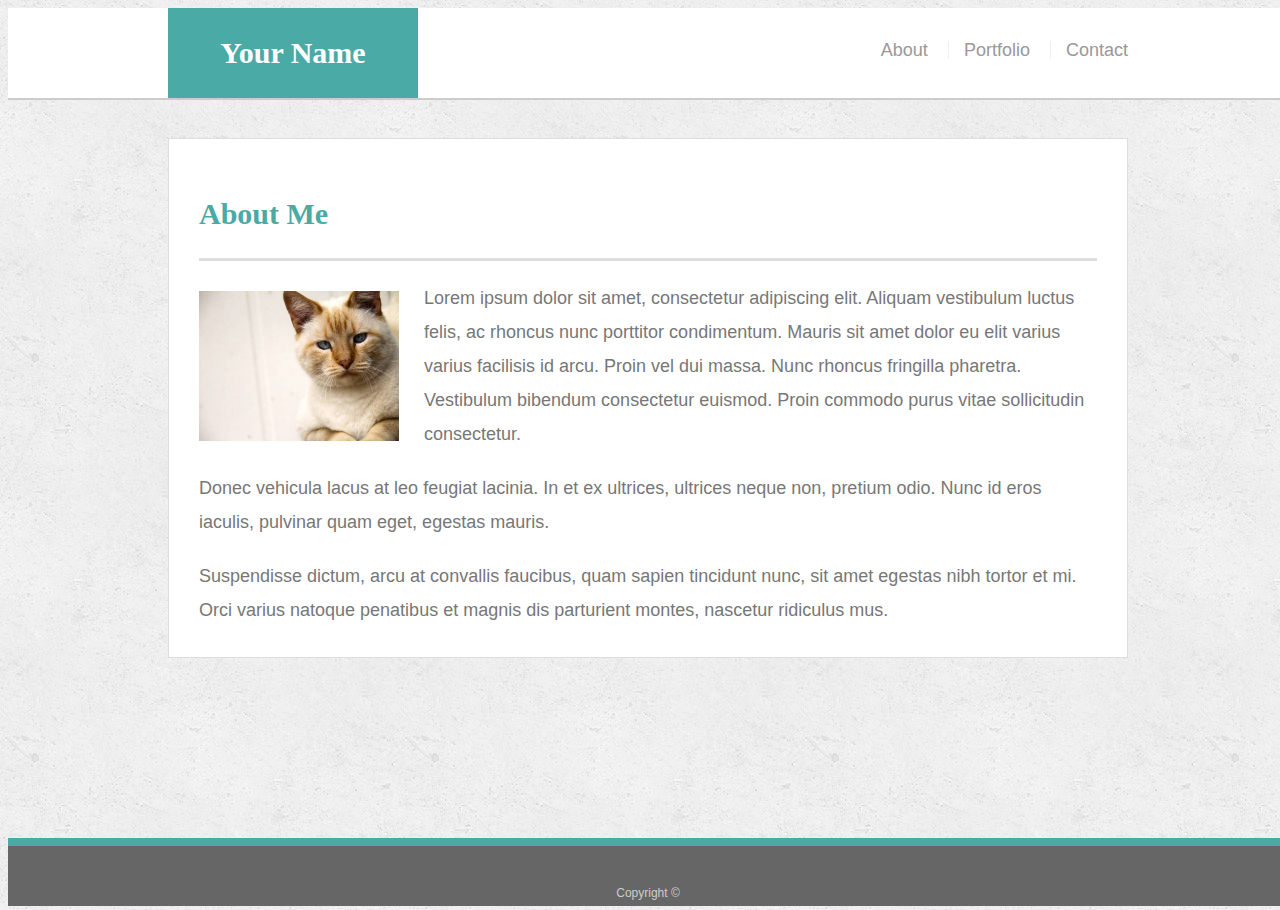
<file: index.html>
<!doctype html>
<html lang="en-us">

<head>
  <meta charset="UTF-8">
  <title>About | Your Name</title>
  <link rel="stylesheet" type="text/css" href="assets/css/style.css">
  <meta content="width=device-width, initial-scale=1" name="viewport">
</head>

<body>

  <header id="masthead">
    <div class="container">
      <a href="index.html" id="logo">Your Name</a>
      <nav>
        <a href="index.html">About</a>
        <a href="portfolio.html">Portfolio</a>
        <a href="contact.html">Contact</a>
      </nav>
    </div>
  </header>

  <div id="main-container" class="container">
    <section class="main-section">
      <h1>About Me</h1>

      <img src="assets/images/cat.jpg" class="auth-image" alt="Your Name">

      <p>Lorem ipsum dolor sit amet, consectetur adipiscing elit. Aliquam vestibulum luctus felis, ac rhoncus nunc porttitor condimentum. Mauris sit amet dolor eu elit varius varius facilisis id arcu. Proin vel dui massa. Nunc rhoncus fringilla pharetra. Vestibulum bibendum consectetur euismod. Proin commodo purus vitae sollicitudin consectetur.</p>

      <p>Donec vehicula lacus at leo feugiat lacinia. In et ex ultrices, ultrices neque non, pretium odio. Nunc id eros iaculis, pulvinar quam eget, egestas mauris.</p>

      <p>Suspendisse dictum, arcu at convallis faucibus, quam sapien tincidunt nunc, sit amet egestas nibh tortor et mi. Orci varius natoque penatibus et magnis dis parturient montes, nascetur ridiculus mus.</p>

    </section>

  </div>

  <footer>
    <div class="container">
      Copyright &copy; 
    </div>
  </footer>
</body>

</html>
</file>
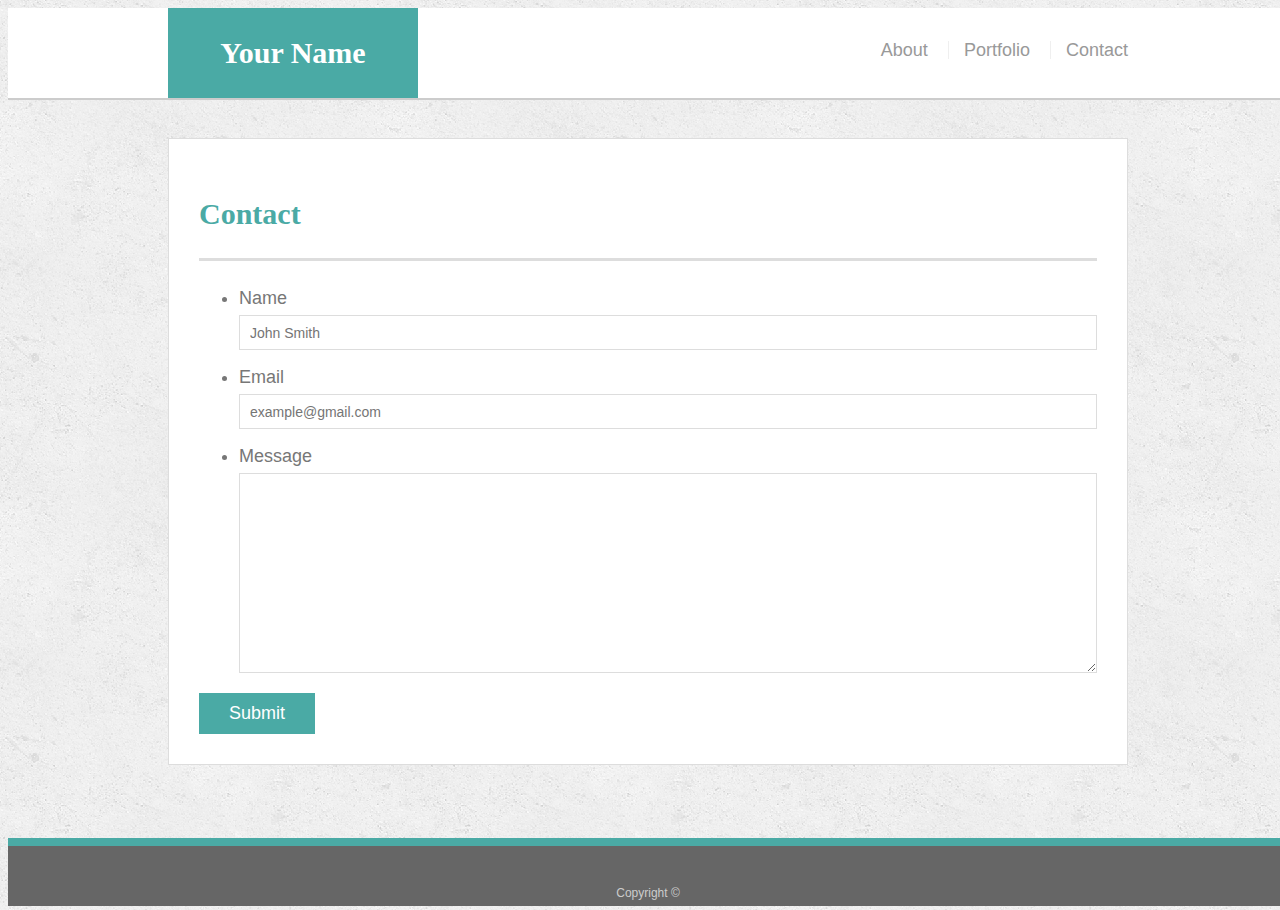
<file: contact.html>
<!doctype html>
<html lang="en-us">

<head>
  <meta charset="UTF-8">
  <title>Contact | Your Name</title>
  <link rel="stylesheet" type="text/css" href="assets/css/style.css">
  <meta content="width=device-width, initial-scale=1" name="viewport">
</head>

<body>

  <header id="masthead">
    <div class="container">
      <a href="index.html" id="logo">Your Name</a>
      <nav>
        <a href="index.html">About</a>
        <a href="portfolio.html">Portfolio</a>
        <a href="contact.html">Contact</a>
      </nav>
    </div>
  </header>

  <div id="main-container" class="container">
    <section class="main-section">
      <h1>Contact</h1>

      <form id="contact-form">
        <ul>
          <li>
            <label for="name">Name</label>
            <input type="text" id="name" name="name" placeholder="John Smith" required="required">
          </li>
          <li>
            <label for="email">Email</label>
            <input type="email" id="email" name="email" placeholder="example@gmail.com" required="required">
          </li>
          <li>
            <label for="message">Message</label>
            <textarea id="message" name="message" required="required"></textarea>
          </li>
        </ul>
        <input type="submit">
      </form>

    </section>

  </div>

  <footer>
    <div class="container">
      Copyright &copy; 
    </div>
  </footer>
</body>

</html>
</file>
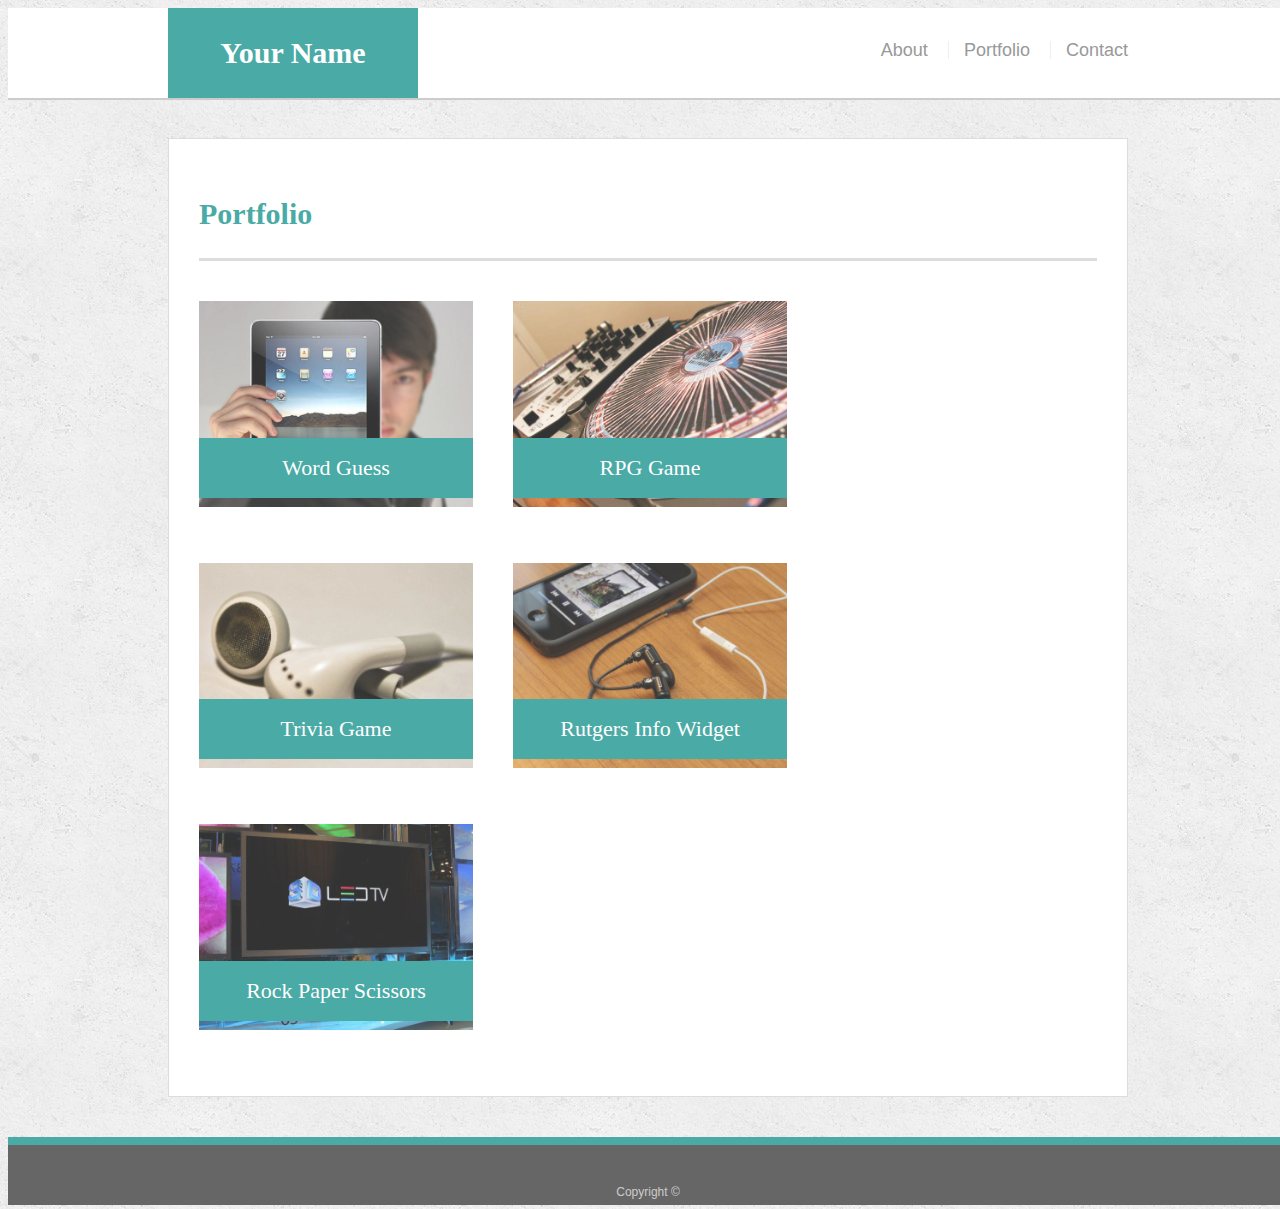
<file: portfolio.html>
<!doctype html>
<html lang="en-us">

<head>
  <meta charset="UTF-8">
  <title>Portfolio | Your Name</title>
  <link rel="stylesheet" type="text/css" href="assets/css/style.css">
  <meta content="width=device-width, initial-scale=1" name="viewport">
</head>

<body>

  <header id="masthead">
    <div class="container">
      <a href="index.html" id="logo">Your Name</a>
      <nav>
        <a href="index.html">About</a>
        <a href="portfolio.html">Portfolio</a>
        <a href="contact.html">Contact</a>
      </nav>
    </div>
  </header>

  <div id="main-container" class="container">
    <section class="main-section">
      <h1>Portfolio</h1>

      <div class="work">
        <img src="assets/images/technics-q-c-640-480-1.jpg" alt="Word Guess">

        <h3>Word Guess</h3>
      </div>
      <div class="work">
        <img src="assets/images/technics-q-c-640-480-2.jpg" alt="RPG Game">

        <h3>RPG Game</h3>
      </div>
      <div class="work">
        <img src="assets/images/technics-q-c-640-480-5.jpg" alt="Trivia Game">

        <h3>Trivia Game</h3>
      </div>
      <div class="work">
        <img src="assets/images/technics-q-c-640-480-7.jpg" alt="Rutgers Info Widget">

        <h3>Rutgers Info Widget</h3>
      </div>
      <div class="work">
        <img src="assets/images/technics-q-c-640-480-9.jpg" alt="Rock Paper Scissors">

        <h3>Rock Paper Scissors</h3>
      </div>

    </section>

  </div>

  <footer>
    <div class="container">
      Copyright &copy;
    </div>
  </footer>
</body>

</html>
</file>
<file: assets/css/style.css>
body {
  font-family: Arial, "Helvetica Neue", Helvetica, sans-serif;
  font-size: 18px;
  line-height: 34px;
  color: #777777;
  background: url("../images/concrete_seamless.png");
  height: 100%;
}

* {
  box-sizing: border-box;
}

/* general */

.container {
  width: 100%;
  max-width: 960px;
  margin: 0 auto;
  clear: both;
}

h1,
h2,
h3,
p {
  margin-bottom: 20px;
}

p:last-child {
  margin-bottom: 0;
}

h1,
h2,
h3 {
  font-family: Georgia, Times, "Times New Roman", serif;
  font-weight: 700;
  color: #4aaaa5;
}

h1 {
  padding-bottom: 20px;
  font-size: 30px;
  line-height: 49px;
  border-bottom: 3px solid #dddddd;
}

h2,
h3 {
  font-size: 22px;
}

/* header */

#masthead {
  position: fixed;
  z-index: 99;
  width: 100%;
  margin: 0 0 30px;
  overflow: auto;
  color: #ffffff;
  background: #ffffff;
  border-bottom: 2px solid #cccccc;
}

#logo {
  float: left;
  width: 250px;
  height: 90px;
  font-family: Georgia, Times, "Times New Roman", serif;
  font-size: 30px;
  font-weight: 700;
  line-height: 90px;
  color: #ffffff;
  text-align: center;
  text-decoration: none;
  background: #4aaaa5;
}

nav {
  float: right;
  margin-top: 25px;
}

nav a {
  display: inline-block;
  padding-left: 15px;
  margin-left: 15px;
  line-height: 18px;
  color: #999;
  text-decoration: none;
  border-left: 1px solid #efefef;
}

nav a:first-child {
  border-left: 0 none;
}

/* footer */

footer {
  padding: 30px 0;
  clear: both;
  font-size: 12px;
  color: #ffffff;
  color: #cccccc;
  text-align: center;
  background: #666666;
  border-top: 8px solid #4aaaa5;
  height: 50px;
}

h3, h2 {
  padding-bottom: 20px;
  margin-bottom: 15px;
  line-height: 22px;
  border-bottom: 2px solid #eeeeee;
}

/* main */

#main-container {
  padding-top: 130px;
  min-height: calc(100vh - 70px);
}

.main-section {
  float: left;
  width: 100%;
  max-width: 960px;
  padding: 30px;
  margin: 0 0 40px;
  background: #ffffff;
  border: 1px solid #dddddd;
}

/* portfolio page */

.work {
  position: relative;
  float: left;
  width: 274px;
  margin: 20px 0 25px;
  overflow: auto;
}

.work:nth-child(even) {
  margin-right: 40px;
}

.work img {
  width: 100%;
  border: 0 none;
  opacity: 0.8;
}

.work h3 {
  position: absolute;
  bottom: 20px;
  width: 100%;
  padding: 15px;
  margin-bottom: 0;
  font-weight: 300;
  line-height: 30px;
  color: #ffffff;
  text-align: center;
  background: #4aaaa5;
  border-bottom: 0;
}

.auth-image {
  float: left;
  width: 200px;
  height: auto;
  margin-top: 10px;
  margin-right: 25px;
}

/* contact page */

#contact-form ul {
  margin-bottom: 20px;
}

#contact-form li {
  margin-bottom: 10px;
}

label,
input[type=text],
input[type=email],
textarea {
  display: block;
  width: 100%;
}

input[type=text],
input[type=email],
textarea {
  height: 35px;
  padding: 0 10px;
  font-size: 14px;
  border: 1px solid #dddddd;
}

textarea {
  height: 200px;
}

input[type=submit] {
  padding: 10px 30px;
  font-size: 18px;
  color: #ffffff;
  cursor: pointer;
  background: #4aaaa5;
  border: 0 none;
}

html, body
{
    height: 100%;
    width: 100%;
}

@media screen and (max-width: 980px){
  body{
    display: inline-block;
  }
  

}

@media screen and (max-width: 768px) {
  body{
    display: inline-block;
  }
  
  .navbar {
    float: left;
    margin: 25px;
  }
  

}

@media screen and (max-width: 640px){
 header{
   position: static;
 }
}
</file>
